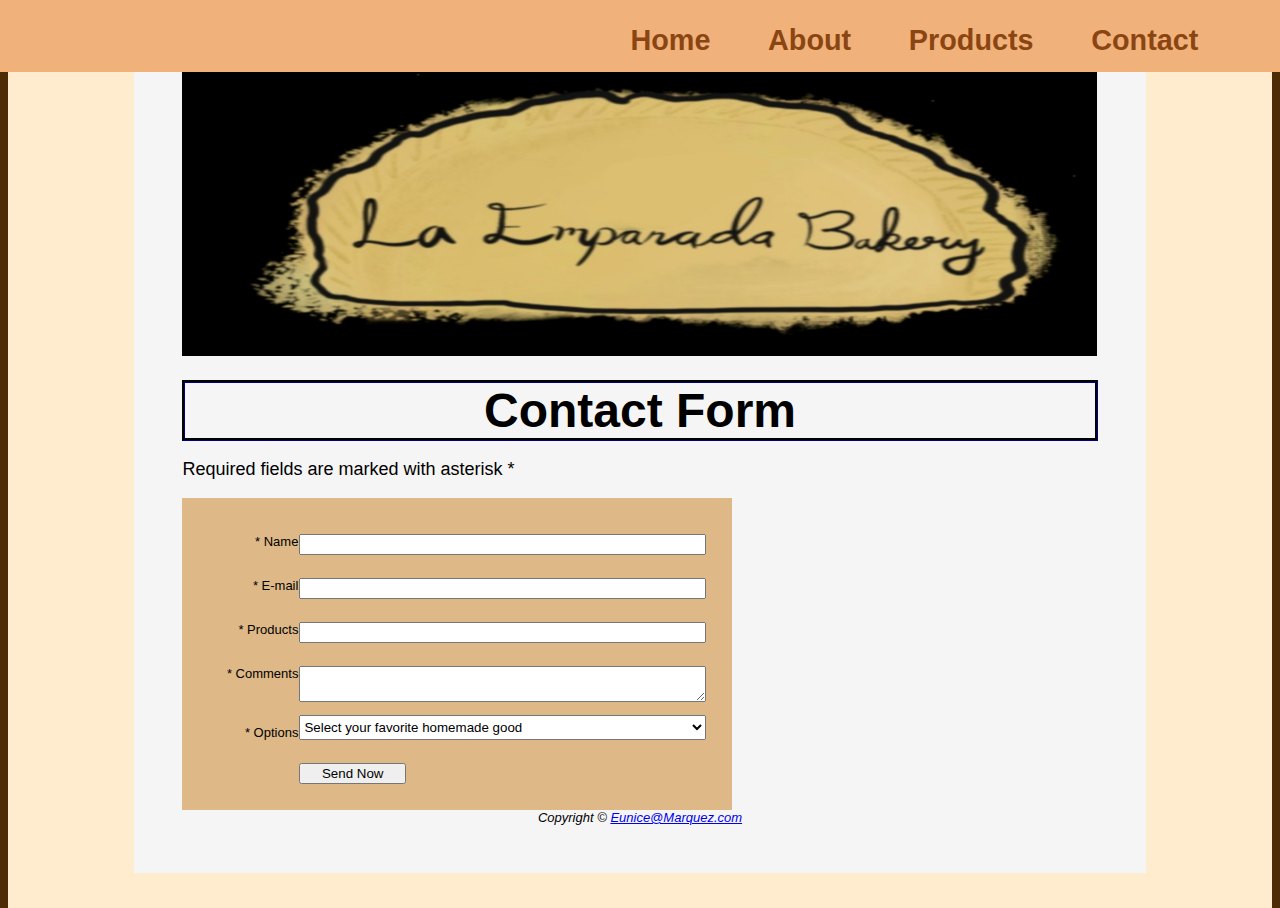
<file: contact.html>
<!DOCTYPE html>
<html lang="en">
<head><title>The Empanada Bakery Contact</title>
<link href="empanada.css" rel="stylesheet">
<meta charset="utf-8">
<!--REQUIRED: metadata added 11/8/2023-->
<meta name="description" content="La Empanada Bakery Contact Page. Contact us with any question about our homemade products">
<meta name="keywords" content="contact, phone, email">
<meta name="author" content="Eunice Marquez">
<meta name="viewport" content="width=device-width, initial-scale=1.0">
</head>
<body>
<div id="wrapper">
<!--REQUIRED: list added 11/8/2023-->
<nav>
	<ul>
	<!--REQUIRED: list added 11/8/2023-->
	  <li><a href="index.html">Home </a></li>
	  <li><a href="about.html">About </a></li>
	  <li><a href="products.html">Products </a></li>
	  <li><a href="contact.html">Contact </a></li>
	</ul>
</nav>
<!--REQUIRED: Image 1 logo added 11/28/2023-->
<div id="logo">
</div>


<main>
<h1>Contact Form</h1>
<p> Required fields are marked with asterisk *</p>

<!--REQUIRED: form added 11/28/2023-->
<form method="post" action="https://webdevbasics.net/scripts/yoga.php">
  <label for="myName">* Name</label>
  <input type="text" name="Name" id="myName">
  <label for="myEmail">* E-mail</label>
  <input type="text" name="E-mail" id="myEmail">
  <label for="product">* Products</label>
  <input type="text" name="product" id="product">
    <label for="Comments">* Comments</label>
  <textarea name="Comments" id="Comments" rows="2" cols="20"></textarea>
  <label for="favhomemadegood">* Options</label>
  <select size="1" name="favhomemadegood" id="favhomemadegood">
  <option> Select your favorite homemade good</option>
  <option value="Empanadas">Empanada </option>
  <option value="Cookies">Cookies </option>
  <option value="Tortillas">Tortillas</option>
  <option value="Weddig cookies">Wedding cookies</option>
  </select>
   <!--REQUIRED: submit added 11/28/2023-->
  <input type="submit" value="Send Now">
  
</form>
</main>
<footer>	
Copyright &copy;
  <a href="mailto:eunice@marquez.com">Eunice@Marquez.com</a>	
</footer>
</div>
</body>
</html>
</file>
<file: empanada.css>
/* Table of contents:
 
 HTML and body Styling
 Header
 Navigation List Styles
 Main Styles
 Footer Styles*/
 
 
/* HTML and Body styles */
* {box-sizing: border-box; }
html { background: rgb( 77, 43, 5);
	   font-family: Arial, Georgia, Jumble;
       height: 100% ;
	   font-size: 1.5em; }

body { background-color: #FFEBCD;
	  font-family: Arial, Georgia, Jumble; 
	  height: 100% }
#wrapper { background-color: #F5F5F5;
		   margin: auto;
		   width: 100%;
		   padding: 2em; }

	  
/* Header styles */

header { background-color: #DEB887;
		 color: #3F000F;
		 background-image: url(logo.jpg);
         background-size: 100% 100%;
	
		 		 }
		 
header a {text-decoration: none; }
header a:link { color: #800000; }
header a:visited { color: #E6BF83 ; }
header a:hover { color: #EEBF95; }

.home { height: 30vh;
		padding: 3em;
padding-left: 20%; }

/* Main styles */

main { }
nav { text-align: right; 
		  background-color: #F0B27A; 
		  margin: 0; 
		  padding-top: 1em; 
		  padding-bottom: 2em; 
		  padding-right: 1em; 
		  font-weight: bold;
		  position: fixed;
		  top: 0;
		  left: 0;
		  z-index: 9999;
		  width: 100%;
          height: 50px; 
		 }
/*REQUIRED: dynamic styling added 11/8/2023*/		  
nav a { text-decoration: none; }
nav a:link { color: #8B4513; }
nav a:visited { color: 	#A0522D; }
nav a:hover { color: #F535AA; }
nav ul { list-style-type: none;
		 margin: 0;
		 padding-right: 2em;
         font-size: 1.2em; }
nav li { display: inline;
         padding-left: 2em; }
#logo { height: 300px;
		   background-image: url(images/logo.jpg);
		   background-size: 100% 100%;
           background-repeat: no-repeat;
           clear: both;}
#tortilla { height: 200px;
			background-image: url(images/tortilla.jpg);
			background-size: 100px;
			background-repeat: no-repeat;
			clear: both;
			background-position: center; }
h1 { margin: 0;
	  text-align: center;
      border-style: groove;	 
	  border-color: #000033; }
aside { text-align: center; }
	p { font-size: large; }		 

/* Footer styles */


footer { font-style: italic; 
         font-size: small; 
		 text-align: center;
		 clear: right; }

/* Media queries */

@media (min-width: 600px) { nav ul { display: flex; 
				flex-direction: row; 
				flex-wrap: nowrap;
				justify-content: flex-end; }
				section { padding-left: 2em; padding-right: 2em; flex: 1; }
				#logo { display: block; margin-bottom: 1em; }
				#tortilla { display: block; margin-bottom: 1em; }
				#flow { display: flex; flex-direction: row; flex-wrap: wrap; } } 
		
		
@media (min-width: 1024px) { header { font-size: 120%; }
				.home { height: 50vh; padding-top: 5em;
				padding-left: 8em; }
				#wrapper { margin: auto; width: 80%; } }
/* Image Gallery */	 
#gallery { display: flex; 
           flex-direction: row;
		   flex-wrap: wrap; 
		   justify-content: space-around; 
	       gap: 3em;
}
img { box-shadow: 10px 10px 10px #777; }

/* Form querie */

form { background-color: #DEB887;
	   font-family: Jumble, sans-serif;
	   font-size: small;
        width: 350px; padding: 8px;}
label { float: left; clear: left;
	    display: block; width: 100px; 
	    text-align: right; 
	    padding-right: 10px;
	    margin-top: 10px; }
input, textarea { margin-top: 10px; 
                  display: block;}
input[type="submit"] { margin-left: 110px; }

@supports (display: grid) {
  form {  display: grid;
		  grid-template-rows: auto;
		  grid-template-columns: 6em 1fr;
		  gap: 1em;
		  background-color: #DEB887;
	      font-family: Arial, sans-serif;
          min-width: 15em; width: 60%; 
		padding: 2em }}
  input[type="submit"] { grid-column: 2 / 3;
                       width: 8em; margin-left: 0;}
</file>
